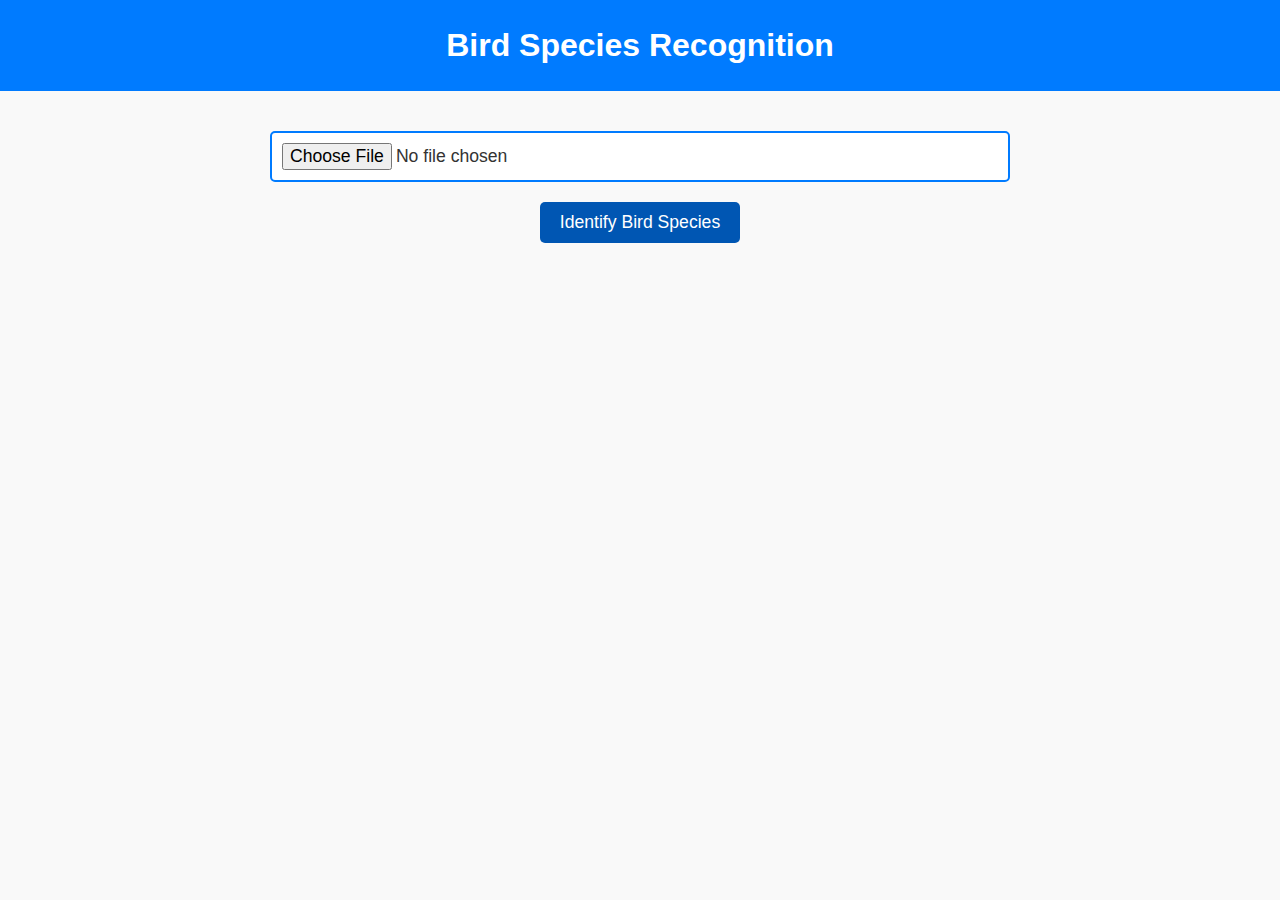
<file: public/index.html>
<!DOCTYPE html>
<html lang="en">
<head>
    <meta charset="UTF-8">
    <meta name="viewport" content="width=device-width, initial-scale=1.0">
    <title>Bird Species Recognition</title>
    <link rel="stylesheet" href="styles.css">
</head>
<body>
    <header>
        <h1>Bird Species Recognition</h1>
    </header>
    <div class="container">
        <input type="file" id="audioFile" accept="audio/*">
        <button id="identifyButton">Identify Bird Species</button>
        <p id="result" class="result"></p>
    </div>
    <script src="app.js"></script>
</body>
</html>
</file>
<file: public/styles.css>
/* Reset */
* {
    margin: 0;
    padding: 0;
    box-sizing: border-box;
}

/* Global Styles */
body {
    font-family: 'Arial', sans-serif;
    background-color: #f9f9f9;
    color: #333;
    line-height: 1.6;
}

.container {
    max-width: 800px;
    margin: 0 auto;
    padding: 20px;
}

/* Header Styles */
header {
    background-color: #007bff;
    color: #fff;
    text-align: center;
    padding: 20px 0;
}

header h1 {
    font-size: 2em;
}

/* File Upload Styles */
input[type="file"] {
    display: block;
    margin: 20px auto;
    padding: 10px;
    width: calc(100% - 20px);
    border: 2px solid #007bff;
    border-radius: 5px;
    font-size: 1.1em;
    background-color: #fff;
    color: #333;
}

input[type="file"]:hover {
    border-color: #0056b3;
}

/* Button Styles */
button {
    display: block;
    margin: 20px auto;
    padding: 10px 20px;
    border: none;
    border-radius: 5px;
    background-color: #0056b3;
    color: #fff;
    font-size: 1.1em;
    cursor: pointer;
    transition: background-color 0.3s ease;
}

button:hover {
    background-color: #004080;
}

/* Result Styles */
.result {
    text-align: center;
    margin-top: 20px;
    font-size: 1.2em;
}
</file>
